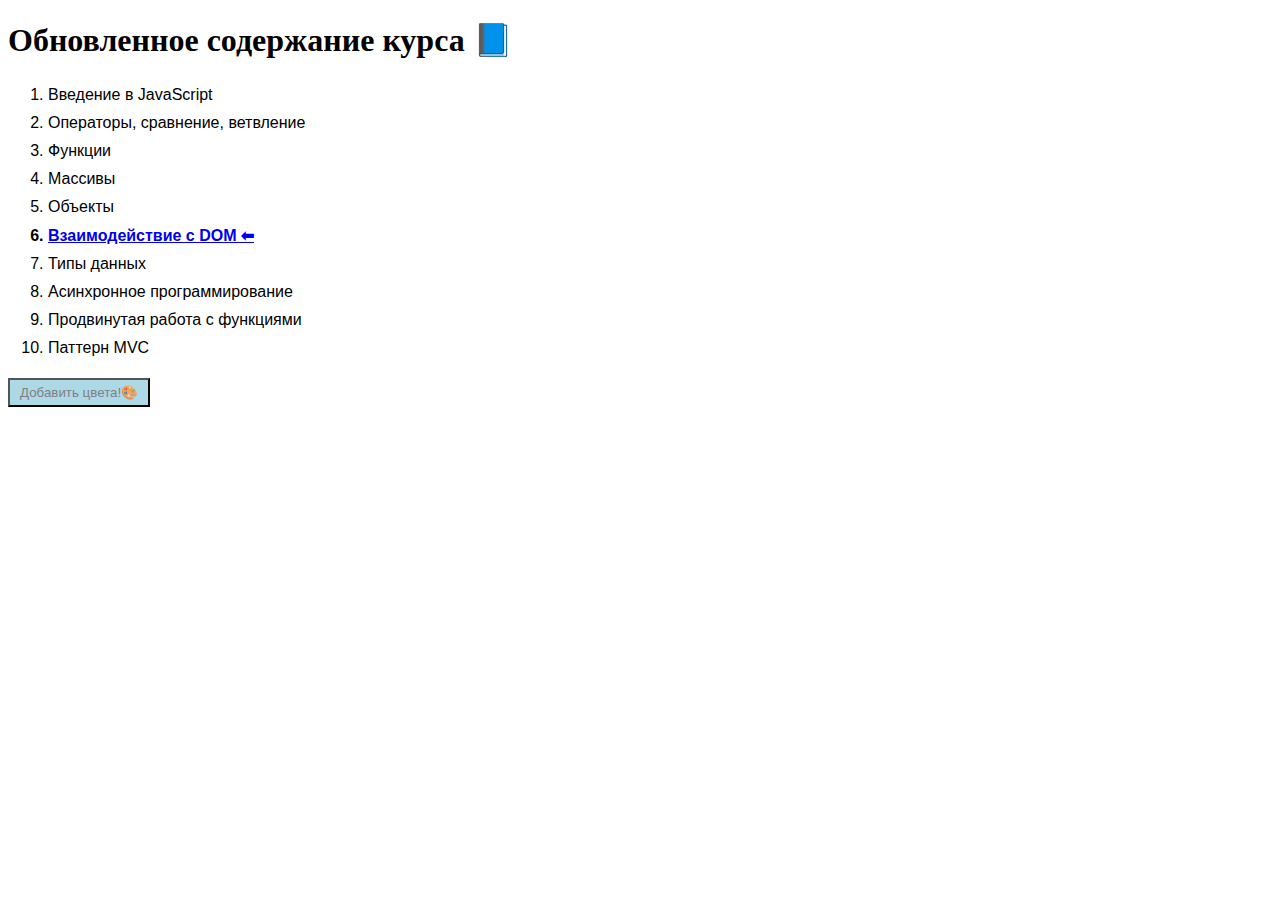
<file: index.html>
<!DOCTYPE html>
<html lang="en">
  <head>
    <meta charset="UTF-8" />
    <meta name="viewport" content="width=device-width, initial-scale=1.0" />
    <link rel="stylesheet" href="styles.css">
    <title>Document</title>
    <script src="main.js"></script>
  </head>
  <body>
    <h1 id="course-title" class="">Содержание курса 📚</h1>
    <ol class="list">
      <li class="item">Введение в JavaScript</li>
      <li class="item">Операторы, сравнение, ветвление</li>
      <li class="item">Функции</li>
      <li class="item">Массивы</li>
      <li class="item">Объекты</li>
      <li class="item" id="dom">Взаимодействие с DOM ⬅</li>
      <li class="item">Типы данных</li>
      <li class="item">Асинхронное программирование</li>
      <li class="item">Продвинутая работа с функциями</li>
      <li class="item">Паттерн MVC</li>
    </ol>
    <button id="color-button">Добавить цвета!🎨</button>
    
  </body>
</html>
</file>
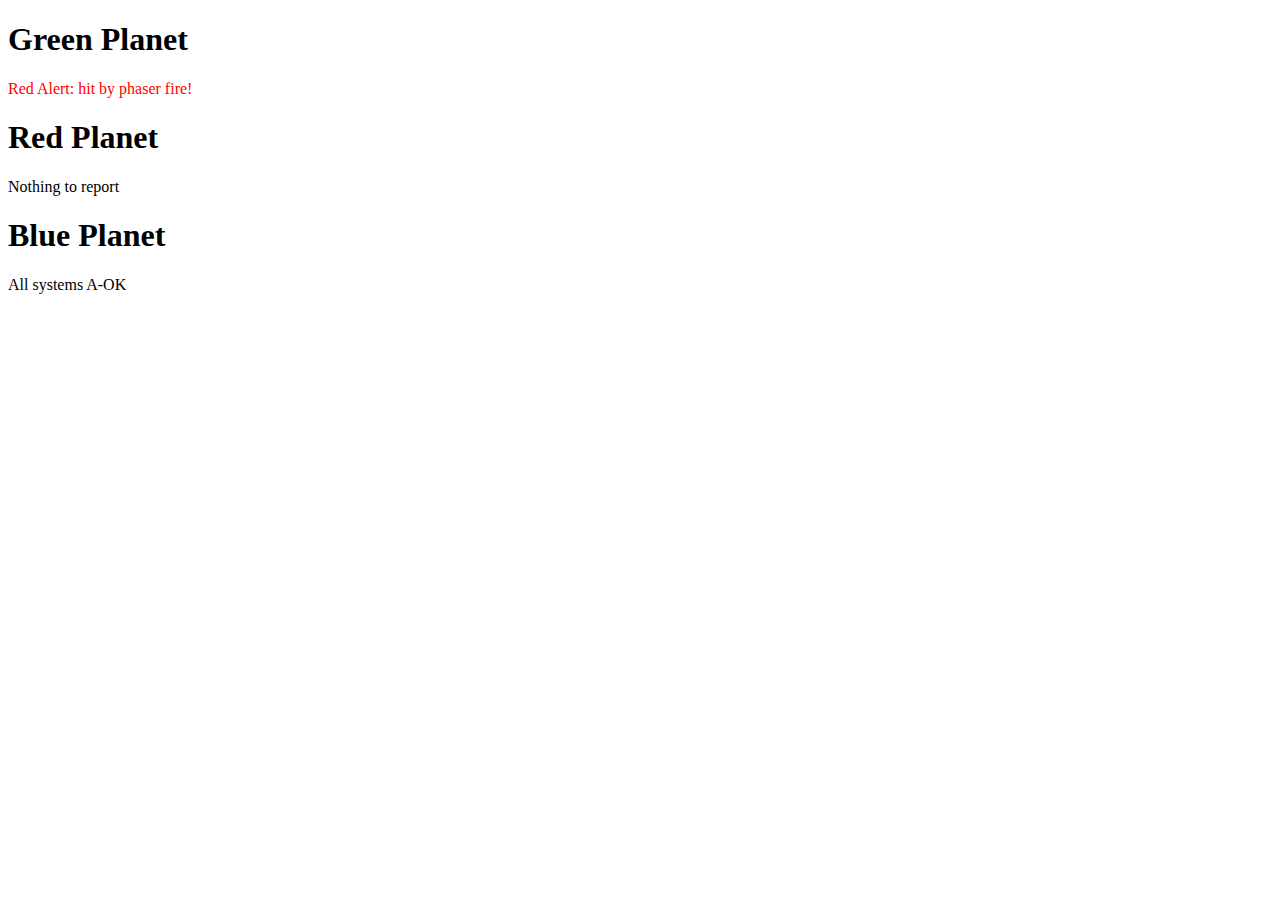
<file: DOM/index.html>
<!DOCTYPE html>
<html lang="en">
<head>
    <meta charset="UTF-8">
    <meta name="viewport" content="width=device-width, initial-scale=1.0">
    <link rel="stylesheet" href="styles.css">
    <script src="main.js"></script>
    <title>Document</title>
</head>
<body>
    <h1>Green Planet</h1>
    <p id ="greenplanet">All is well</p>
    <h1>Red Planet</h1>
    <p id ="redplanet">Nothing to report</p>
    <h1>Blue Planet</h1>
    <p id ="bluplanet">All systems A-OK</p>
<!-- ------------------------------------------------------ -->
    <!-- <h1>My awesome playlist</h1>
        <ul id="playlist">
            <li id="song1"></li>
            <li id="song2"></li>
            <li id="song3"></li>
        </ul> -->
</body>
</html>
</file>
<file: styles.css>
/* styles.css */
.title {
    color: darkgreen;
  }
   
  .item {
    padding: 5px 0;
    font-family: Arial, sans-serif;
  }
   
  .current {
    font-weight: 700;
  }
</file>
<file: DOM/styles.css>
.redtext {
    color: red
}
</file>
